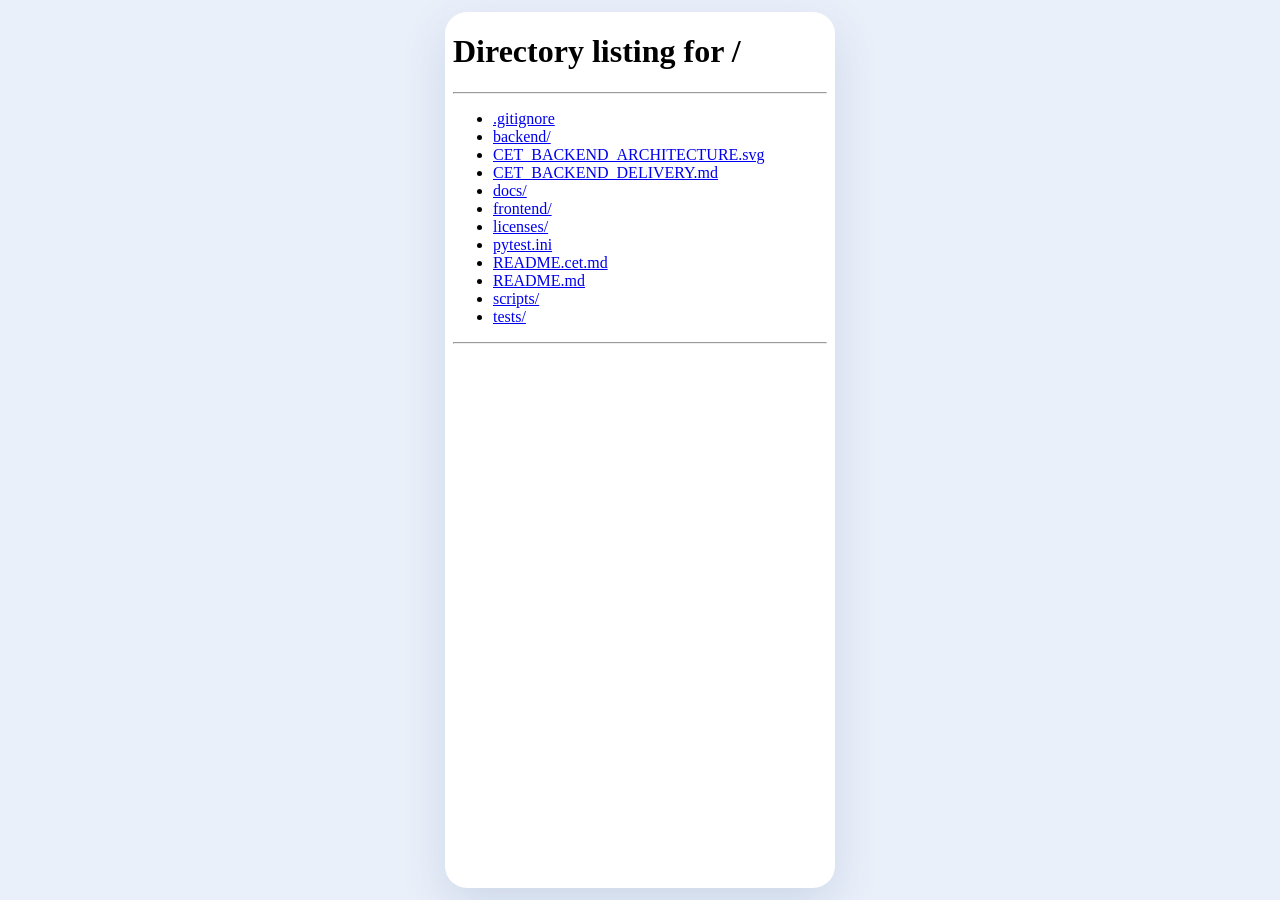
<file: frontend/static/mobile-preview.html>
<!doctype html>
<html lang="zh-CN">
<head>
  <meta charset="utf-8">
  <meta name="viewport" content="width=device-width, initial-scale=1">
  <title>听透 · 手机预览</title>
  <style>
    * { box-sizing: border-box; }
    body { margin:0; background:#eaf0fa; font-family:"Microsoft YaHei",sans-serif; color:#172a49; }
    main { min-height:100dvh; display:flex; justify-content:center; align-items:center; padding:12px; }
    iframe { width:390px; max-width:100%; height:calc(100dvh - 24px); max-height:900px; border:0; border-radius:22px; background:white; box-shadow:0 16px 45px #274d8726; }
    @media(max-width:450px) { main { padding:0; } iframe { width:100%; max-width:none; height:100dvh; max-height:none; border-radius:0; box-shadow:none; } }
  </style>
</head>
<body><main><iframe src="/" title="听透手机界面预览"></iframe></main></body>
</html>
</file>
